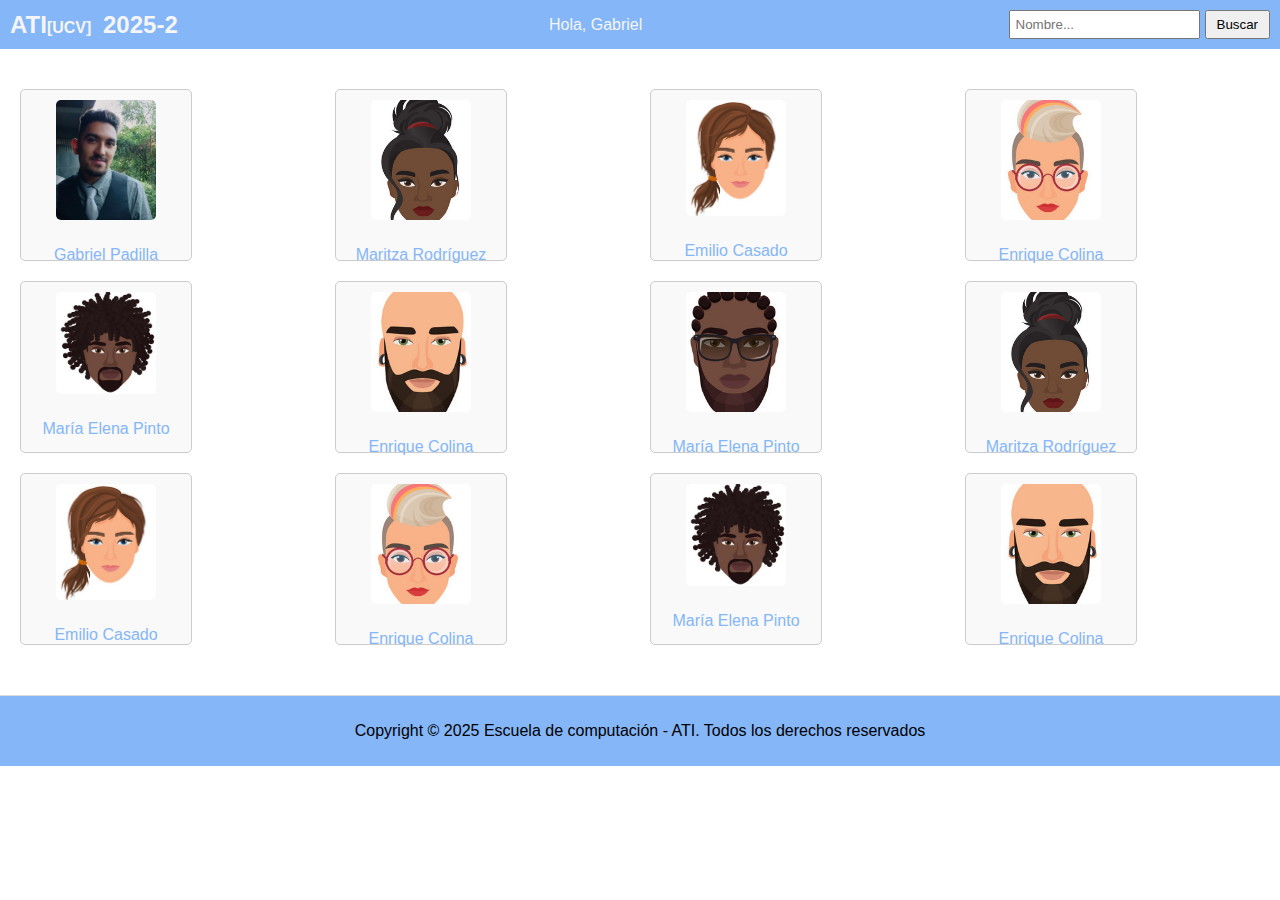
<file: index.html>
<!DOCTYPE html>
<html lang="es">
<head>
    <meta charset="UTF-8">
    <meta name="viewport" content="width=device-width, initial-scale=1.0">
    <link rel="icon" href="29951676/favicon.ico">
    <title>ATI[UCV] 2025-2</title>
    <link rel="stylesheet" href="css/style.css">
</head>
<body>
    <header>
        <nav>
            <ul>
                <li>
                    <span class="nav-brand">ATI<span class="ucv-text">[UCV]</span> 2025-2</span>
                </li>
                <li>Hola, Gabriel</li>
                <li>
                    <form class="search-form">
                        <input type="text" placeholder="Nombre...">
                        <button type="submit">Buscar</button>
                    </form>
                </li>
            </ul>
        </nav>
    </header>
    
    <section>
        <div class="estudiantes-grid">
            <a href="29951676/perfil.html" target="_blank" style="text-decoration:none; color:inherit;">
                <div class="estudiante-card">
                    <img src="29951676/29951676Pequena.jpg" alt="Gabriel Padilla" class="estudiante-foto">
                    <p>Gabriel Padilla</p>
                </div>
            </a>
            <div class="estudiante-card">
                <img src="dummies/dummy1/dummy.jpg" alt="Maritza Rodríguez" class="estudiante-foto">
                <p>Maritza Rodríguez</p>
            </div>
            <div class="estudiante-card">
                <img src="dummies/dummy2/dummy.jpg" alt="Emilio Casado" class="estudiante-foto">
                <p>Emilio Casado</p>
            </div>
            <div class="estudiante-card">
                <img src="dummies/dummy3/dummy.jpg" alt="Enrique Colina" class="estudiante-foto">
                <p>Enrique Colina</p>
            </div>
            <div class="estudiante-card">
                <img src="dummies/dummy4/dummy.jpg" alt="María Elena Pinto" class="estudiante-foto">
                <p>María Elena Pinto</p>
            </div>
            <div class="estudiante-card">
                <img src="dummies/dummy5/dummy.jpg" alt="Enrique Colina" class="estudiante-foto">
                <p>Enrique Colina</p>
            </div>
            <div class="estudiante-card">
                <img src="dummies/dummy6/dummy.jpg" alt="María Elena Pinto" class="estudiante-foto">
                <p>María Elena Pinto</p>
            </div>
            <div class="estudiante-card">
                <img src="dummies/dummy1/dummy.jpg" alt="Maritza Rodríguez" class="estudiante-foto">
                <p>Maritza Rodríguez</p>
            </div>
            <div class="estudiante-card">
                <img src="dummies/dummy2/dummy.jpg" alt="Emilio Casado" class="estudiante-foto">
                <p>Emilio Casado</p>
            </div>
            <div class="estudiante-card">
                <img src="dummies/dummy3/dummy.jpg" alt="Enrique Colina" class="estudiante-foto">
                <p>Enrique Colina</p>
            </div>
            <div class="estudiante-card">
                <img src="dummies/dummy4/dummy.jpg" alt="María Elena Pinto" class="estudiante-foto">
                <p>María Elena Pinto</p>
            </div>
            <div class="estudiante-card">
                <img src="dummies/dummy5/dummy.jpg" alt="Enrique Colina" class="estudiante-foto">
                <p>Enrique Colina</p>
            </div>
        </div>
    </section>
    
    <footer>
        <p>Copyright © 2025 Escuela de computación - ATI. Todos los derechos reservados</p>
    </footer>
</body>
</html>
</file>
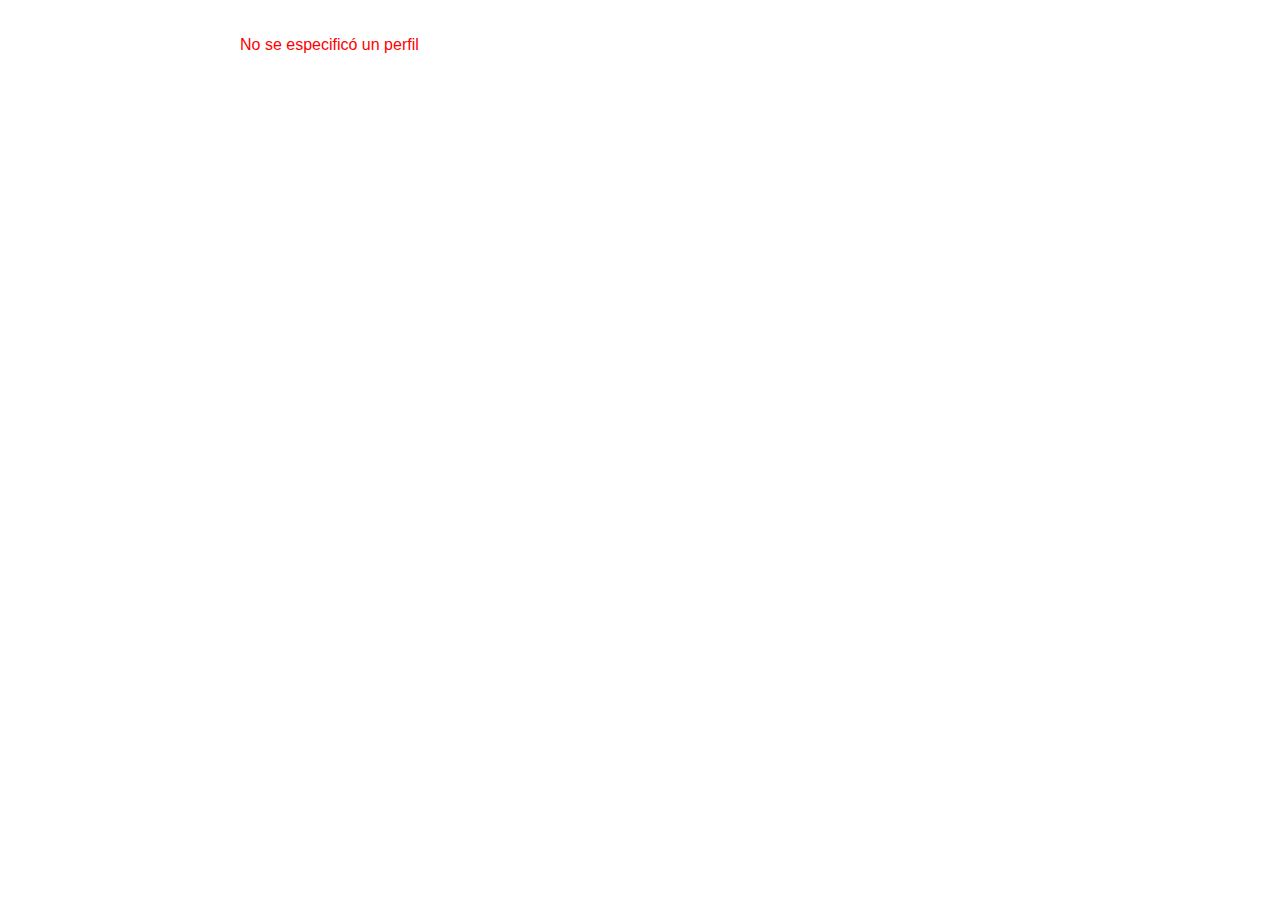
<file: perfil.html>
<!DOCTYPE html>
<html lang="es">
<head>
    <meta charset="UTF-8">
    <meta name="viewport" content="width=device-width, initial-scale=1.0">
    <link rel="icon" href="29951676/favicon.ico">
    <title>ATI[UCV] 2025-2</title>
    <link rel="stylesheet" href="css/style.css">
    <script type="text/javascript" src="js/perfil.js" defer></script>
</head>
<body>
    <div class="perfil-container">
        <picture>
            <source media="(min-width: 769px)" srcset="" id="foto-grande">
            <img src="" alt="Foto de perfil" class="foto-perfil" id="foto-pequena">
        </picture>
        <div class="info-perfil">
            <h1 class="nombre-titulo" id="nombre-titulo"></h1>
            <p class="descripcion" id="descripcion"></p>
            <ul class="datos-lista">
                <li>
                    <span class="label-color">Mi color favorito es:</span>
                    <span id="color"></span>
                </li>
                <li>
                    <span class="label-libro">Mi libro favorito es:</span>
                    <span id="libro"></span>
                </li>
                <li>
                    <span class="label-musica">Mi estilo de música preferida:</span>
                    <span id="musica"></span>
                </li>
                <li>
                    <span class="label-videojuego">Video juegos favoritos:</span>
                    <span id="video-juego"></span>
                </li>
                <li id="lenguajes-item">
                    <span class="label-lenguajes">Lenguajes aprendidos:</span>
                    <span id="lenguajes"></span>
                </li>
            </ul>
            <p id="email-container">
                <span id="email-label"></span>
                <a href="mailto:" class="email-link" id="email-link"></a>
            </p>
        </div>
    </div>
</body>
</html>
</file>
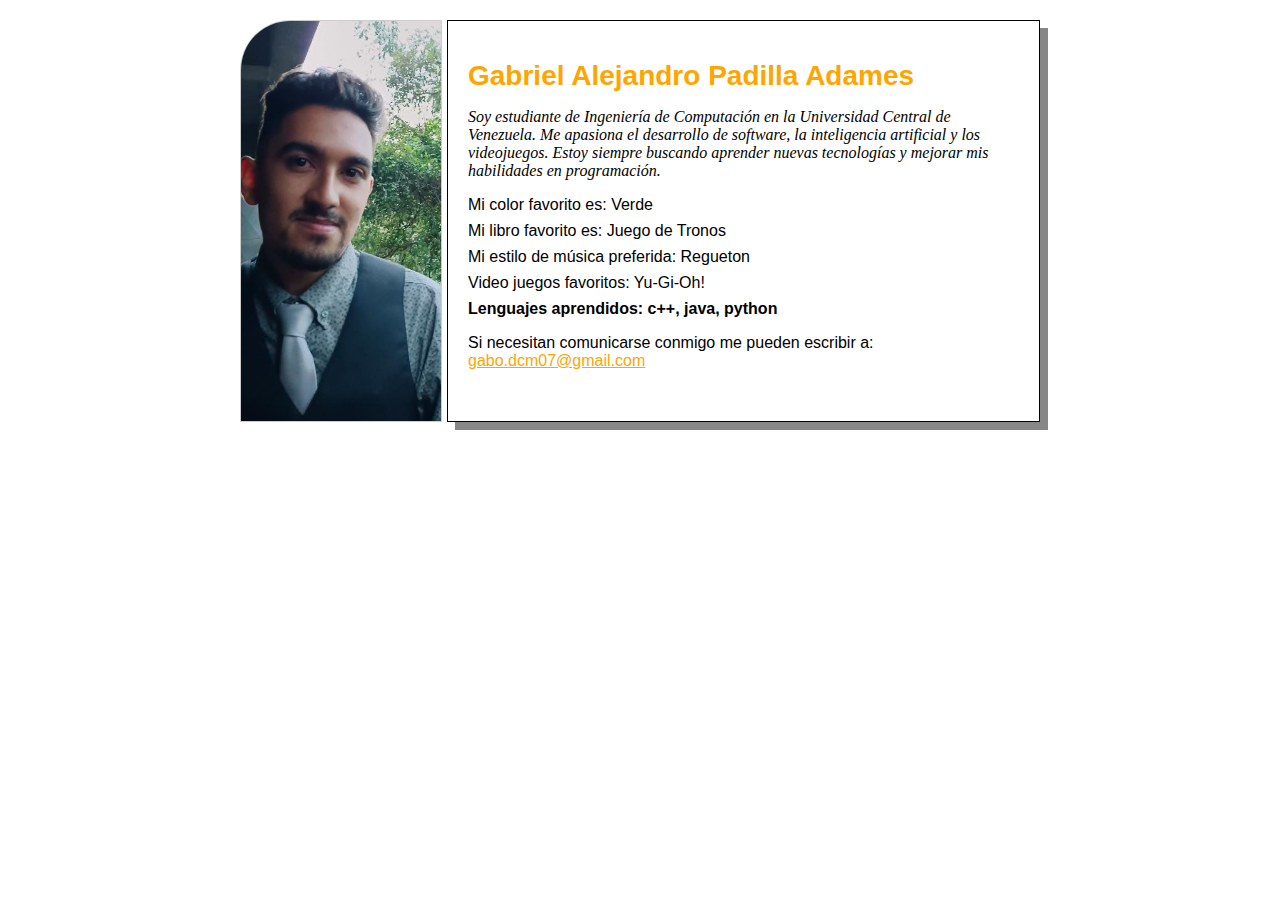
<file: 29951676/perfil.html>
<!DOCTYPE html>
<html lang="es">
<head>
    <meta charset="UTF-8">
    <meta name="viewport" content="width=device-width, initial-scale=1.0">
    <link rel="icon" href="favicon.ico">
    <title>Gabriel Alejandro Padilla Adames</title>
    <link rel="stylesheet" href="../css/style.css">
</head>
<body>
    <div class="perfil-container">
        <img src="29951676.jpeg" alt="Foto de perfil" class="foto-perfil">
        <div class="info-perfil">
            <h1 class="nombre-titulo">Gabriel Alejandro Padilla Adames</h1>
            <p class="descripcion">
                Soy estudiante de Ingeniería de Computación en la Universidad Central de Venezuela. Me apasiona el desarrollo de software, la inteligencia artificial y los videojuegos. Estoy siempre buscando aprender nuevas tecnologías y mejorar mis habilidades en programación.
            </p>
            <ul class="datos-lista">
                <li>Mi color favorito es: Verde</li>
                <li>Mi libro favorito es: Juego de Tronos</li>
                <li>Mi estilo de música preferida: Regueton</li>
                <li>Video juegos favoritos: Yu-Gi-Oh!</li>
                <li><span class="lenguajes">Lenguajes aprendidos: c++, java, python</span></li>
            </ul>
            <p>
                Si necesitan comunicarse conmigo me pueden escribir a: 
                <a href="mailto:gabo.dcm07@gmail.com" class="email-link">gabo.dcm07@gmail.com</a>
            </p>
        </div>
    </div>
</body>
</html>
</file>
<file: css/style.css>
/* ==== Estilos compartidos para perfil.html e index.html ==== */
body {
    font-family: Arial, sans-serif;
    margin: 0;
}

/* --- PERFIL --- */
.perfil-container {
    max-width: 800px;
    margin: 20px auto;
    display: flex;
}

.foto-perfil {
    width: 200px;
    height: 400px;
    border-radius: 50px 0 0 0;
    object-fit: cover;
    border: 1px solid #ccc;
}

.info-perfil {
    margin-left: 5px;
    padding: 20px;
    border: 1px solid #000000;
    box-shadow: 8px 8px #888787;
    gap: 20px;
}

.nombre-titulo {
    color: orange;
    font-size: 28px;
    margin-bottom: 10px;
}

.descripcion {
    font-family: 'Georgia', serif;
    font-style: italic;
    margin-bottom: 15px;
}

.datos-lista {
    list-style-type: none;
    padding: 0;
}

.datos-lista li {
    margin-bottom: 8px;
}

.lenguajes {
    font-weight: bold;
}

span {
    font-weight: bold;
    margin-right: 5px;
}

.email-link {
    color: orange;
}

.email-link:active {
    color: red;
}

/* --- INDEX --- */
header, footer {
    background-color: #84b6f8;
}

header {
    color: whitesmoke;
}

footer {
    padding: 10px;
    border-top: 1px solid #ddd;
    border-bottom: none;
    text-align: center;
    margin-top: 10px;
}

nav ul {
    display: flex;
    justify-content: space-between;
    align-items: center;
    list-style: none;
    padding: 10px;
    margin: 0;
}

.nav-brand {
    font-size: 24px;
}

.ucv-text {
    font-size: 16px;
}

.search-form {
    display: flex;
}

.search-form input {
    padding: 5px;
    margin-right: 5px;
}

.search-form button {
    padding: 5px 10px;
}

section {
    padding: 20px;
}

.estudiantes-grid {
    display: grid;
    grid-template-columns: repeat(4, 1fr);
    gap: 20px;
    margin: 20px 0;
}

.estudiante-card {
    width: 150px;
    height: 150px;
    border: 1px solid #ccc;
    border-radius: 5px;
    padding: 10px;
    text-align: center;
    background-color: #f9f9f9;
    transition: transform 0.3s, background-color 0.3s, color 0.3s;
    display: flex;
    flex-direction: column;
    align-items: center;
    justify-content: space-between;
}

.estudiante-card:hover {
    transform: scale(1.05) rotate(5deg);
    background-color: #99c5dd;
}

.estudiante-card:hover .estudiante-foto {
    transform: rotate(5deg);
}

.estudiante-foto {
    width: 80px;
    height: 80px;
    border-radius: 5px;
    object-fit: cover;
    transition: transform 0.3s;
}

.estudiante-card:hover img {
    transform: scale(1.1) rotate(-3deg);
    transition: transform 0.4s ease;
}

.estudiante-card:hover p {
    color: white;
    transition: color 0.4s ease;
}


section div p{
    color: #84b6f8;
}

.estudiante-foto {
    width: 100px;
    height: 120px;
    margin-bottom: 10px;
}
</file>
